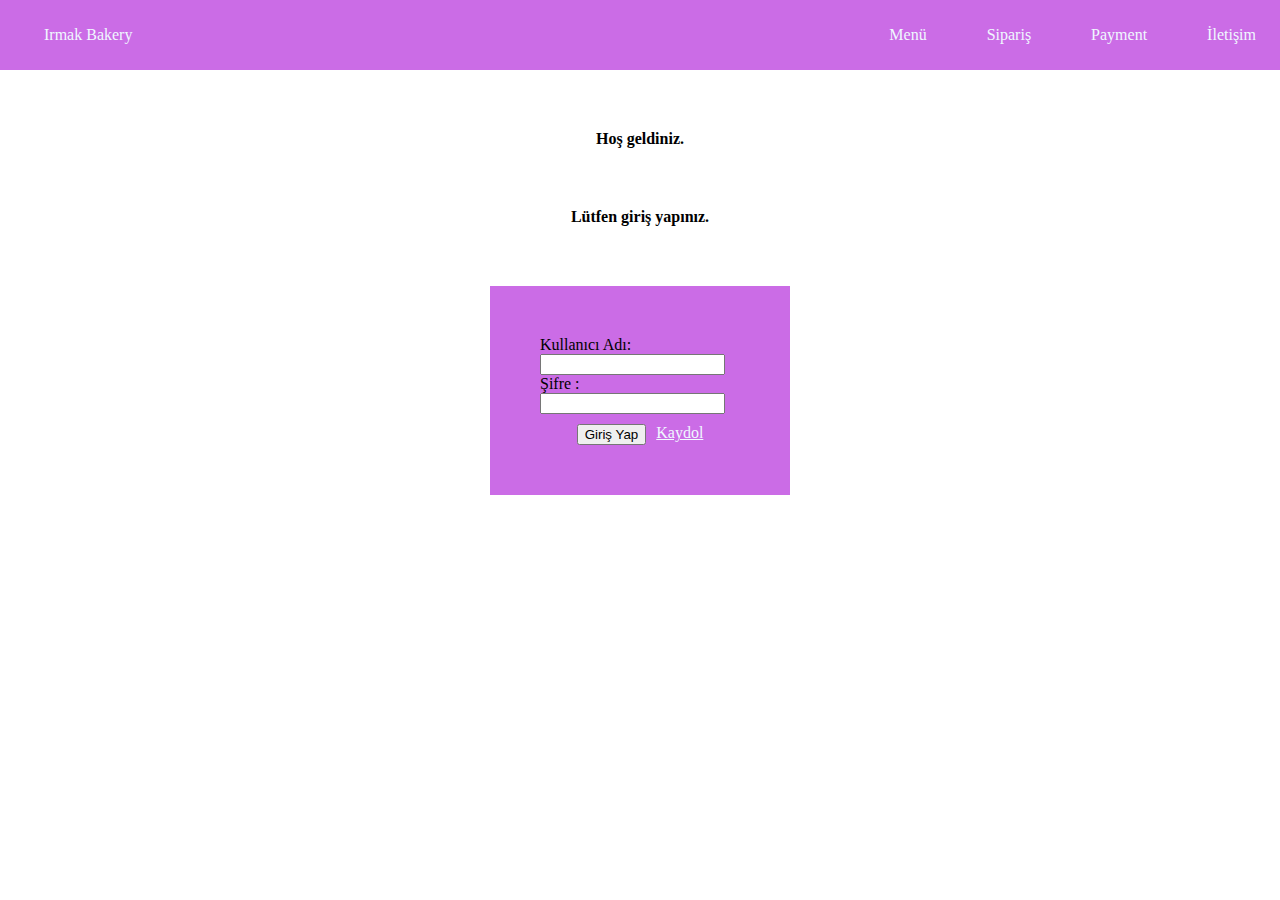
<file: index.html>
<!DOCTYPE html>
<html lang="tr">
<head>
    <title>Irmak Magnolia</title>
    <link rel="stylesheet" href="foodOrderStyle.css">
    <style>
    h1,h2{
       margin: 60px;
        text-align: center;
        font-family:cursive;
        font-size: medium;
    }
     .form{
       width:300px;
        display: block;
        margin: auto;
     
     }
     .formInside{
       background-color: #cb6ce6;
       padding: 50px;
     }
    
      .Enter{
          margin-top: 10px;
         display: flex;
         justify-content: center;
      }
      .Sign{
        padding-left: 10px;
        text-decoration: underline;
    
    }
      .Sign:hover{
        color:black;
        cursor: pointer;
      }
    

        
    </style>

</head>
<body>
   <section>
    <nav class="navbar">
        <a class="Slogan" href="#irmakbakery">Irmak Bakery</a>
        <ul class="MenuItems">
            <li><a class="EachItem" href="index.html">Menü</a></li>
            <li><a class="EachItem" href="Sipariş.html">Sipariş</a></li>
            <li><a class="EachItem" href="payment.html">Payment</a></li>
            <li><a class="EachItem" href="İletişim.html">İletişim</a></li>
        </ul>
        <div class="Hamburger" onclick="toggleMenu()">
            <span class="bar"></span>
            <span class="bar"></span>
            <span class="bar"></span>
            <span class="bar"></span>
        </div>
    </nav>
   </section>

   <section>

    <h1> Hoş geldiniz.</h1>
    <h2>Lütfen giriş yapınız.</h2>
    <div class="form">
    <form id="loginForm" class="formInside">
      <label class="message" for="username">Kullanıcı Adı:</label>
      <input type="text" id="username" name="username" required>
      <label class="şifre" for="şifre">Şifre :</label>
      <input type="text" id="şifre" name="şifre" required>
    <div class="Enter">
      <button  type="submit">Giriş Yap</button>
     <a  class="Sign " href="SignUp.html">Kaydol</a>
     </div>
    </form>
    </div>
   </section>
     
    <script src="script.js"></script>
</body>
</html>
</file>
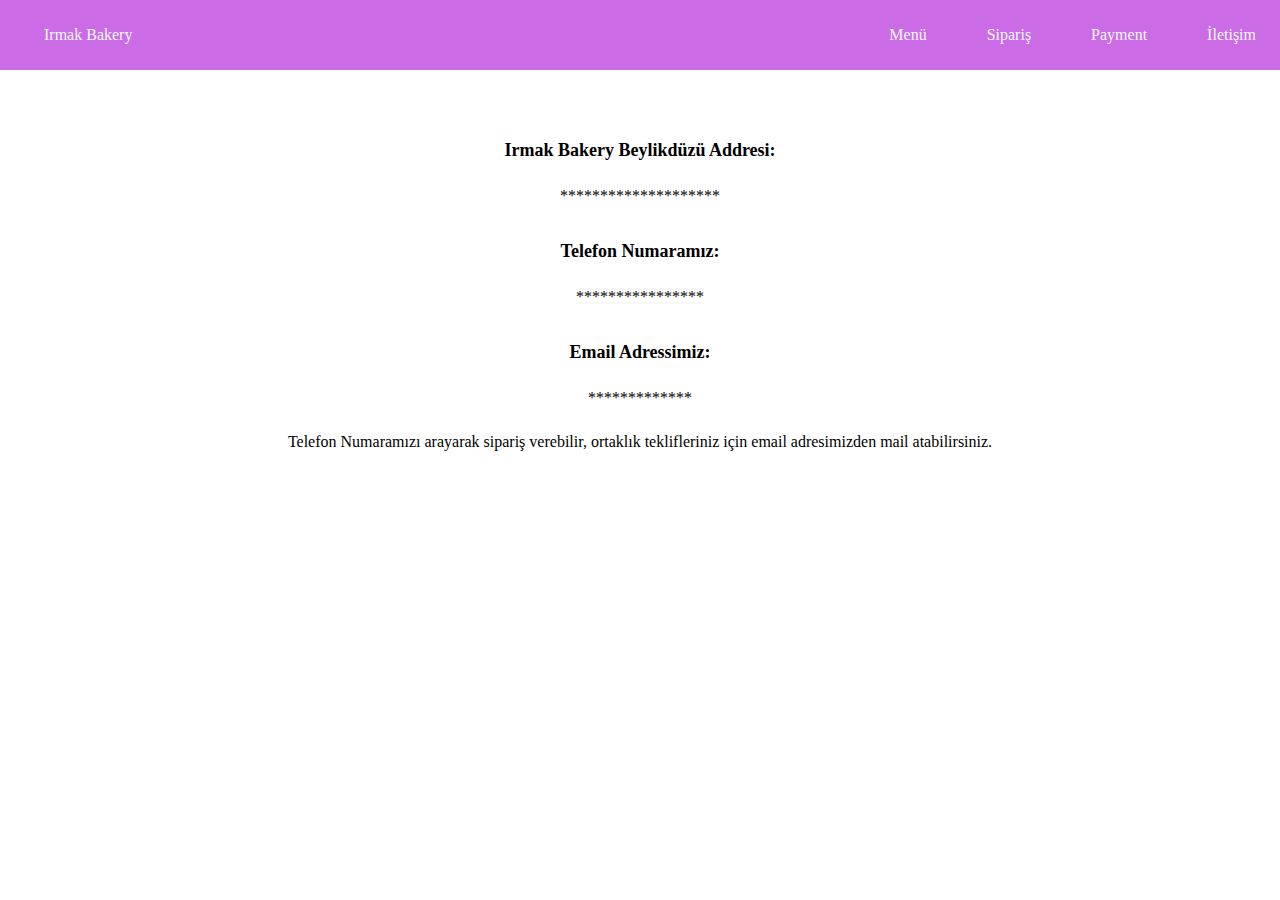
<file: İletişim.html>
<!DOCTYPE html>
<html lang="tr">
<head>
    <title>Irmak Magnolia</title>
    <link rel="stylesheet" href="foodOrderStyle.css">
    <style>
    .Mesaj{
        margin-top: 50px;
        text-align: center;
        font-family:cursive;
        font-size: medium;
    }
    p{
        padding-top:10px;
    }
    h1{
        font-size: large;
        padding-top: 20px;
    }
    </style>
</head>
<body>
   <section>
    <nav class="navbar">
        <a class="Slogan" href="#irmakbakery">Irmak Bakery</a>
        <ul class="MenuItems">
            <li><a class="EachItem" href="index.html">Menü</a></li>
            <li><a class="EachItem" href="Sipariş.html">Sipariş</a></li>
            <li><a class="EachItem" href="payment.html">Payment</a></li>
            <li><a class="EachItem" href="İletişim.html">İletişim</a></li>
        </ul>
        <div class="Hamburger" onclick="toggleMenu()">
            <span class="bar"></span>
            <span class="bar"></span>
            <span class="bar"></span>
        </div>
    </nav>
   </section>

   <section class="Mesaj">

    <h1>Irmak Bakery Beylikdüzü Addresi:</h1>
    <p>********************</p>
    <h1>Telefon Numaramız: </h1>
    <p>****************</p>
    <h1>Email Adressimiz:</h1>
    <p> *************</p>
    <p>Telefon Numaramızı arayarak sipariş verebilir, ortaklık teklifleriniz için email adresimizden mail atabilirsiniz.</p>


  
 

   </section>
     
   <script src="script.js"></script>
</body>
</html>
</file>
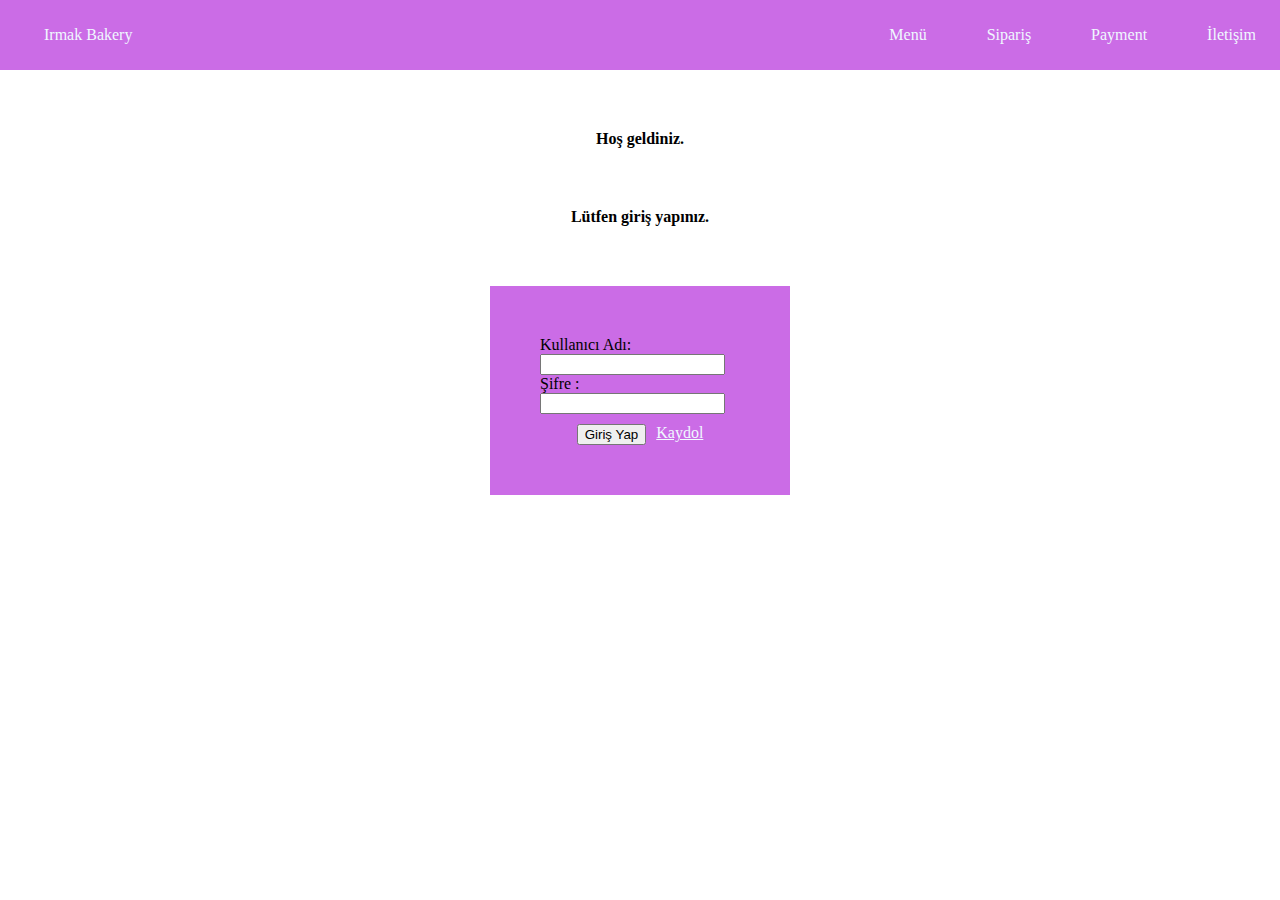
<file: Menu.html>
<!DOCTYPE html>
<html lang="tr">
<head>
    <title>Irmak Magnolia</title>
    <link rel="stylesheet" href="foodOrderStyle.css">
    <style>
    h1,h2{
       margin: 60px;
        text-align: center;
        font-family:cursive;
        font-size: medium;
    }
     .form{
       width:300px;
        display: block;
        margin: auto;
     
     }
     .formInside{
       background-color: #cb6ce6;
       padding: 50px;
     }
    
      .Enter{
          margin-top: 10px;
         display: flex;
         justify-content: center;
      }
      .Sign{
        padding-left: 10px;
        text-decoration: underline;
    
    }
      .Sign:hover{
        color:black;
        cursor: pointer;
      }
    

        
    </style>

</head>
<body>
   <section>
    <nav class="navbar">
        <a class="Slogan" href="#irmakbakery">Irmak Bakery</a>
        <ul class="MenuItems">
            <li><a class="EachItem" href="Menu.html">Menü</a></li>
            <li><a class="EachItem" href="Sipariş.html">Sipariş</a></li>
            <li><a class="EachItem" href="payment.html">Payment</a></li>
            <li><a class="EachItem" href="İletişim.html">İletişim</a></li>
        </ul>
        <div class="Hamburger" onclick="toggleMenu()">
            <span class="bar"></span>
            <span class="bar"></span>
            <span class="bar"></span>
            <span class="bar"></span>
        </div>
    </nav>
   </section>

   <section>

    <h1> Hoş geldiniz.</h1>
    <h2>Lütfen giriş yapınız.</h2>
    <div class="form">
    <form id="loginForm" class="formInside">
      <label class="message" for="username">Kullanıcı Adı:</label>
      <input type="text" id="username" name="username" required>
      <label class="şifre" for="şifre">Şifre :</label>
      <input type="text" id="şifre" name="şifre" required>
    <div class="Enter">
      <button  type="submit">Giriş Yap</button>
     <a  class="Sign " href="SignUp.html">Kaydol</a>
     </div>
    </form>
    </div>
   </section>
     
    <script src="script.js"></script>
</body>
</html>
</file>
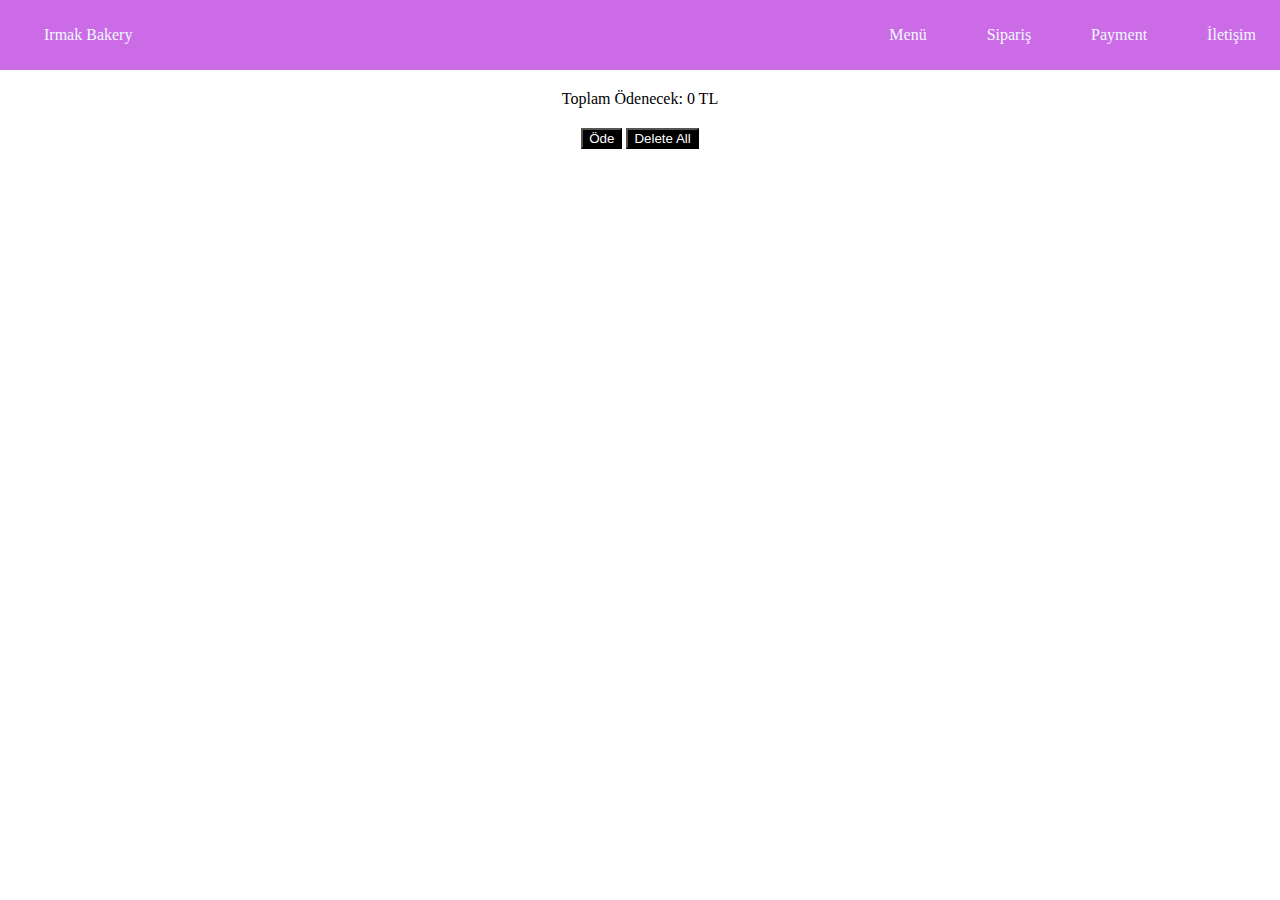
<file: payment.html>
<!DOCTYPE html>
<html lang="tr">
<head>
    <title>Irmak Magnolia</title>
    <link rel="stylesheet" href="foodOrderStyle.css">
 <style>
     .pay{
          display:block;
          text-align: center;
    }
    p{
        color: black;
        margin: 20px;
    }
    button{
        background-color: black;
        color: white;
    }

 </style>    
 <script src="Sipariş.js"></script>

</head>
<body>
    <section>
     <nav class="navbar">
         <a class="Slogan" href="#irmakbakery">Irmak Bakery</a>
         <ul class="MenuItems">
             <li><a class="EachItem" href="index.html">Menü</a></li>
             <li><a class="EachItem" href="Sipariş.html">Sipariş</a></li>
             <li><a class="EachItem" href="payment.html">Payment</a></li>
             <li><a class="EachItem" href="İletişim.html">İletişim</a></li>
         </ul>
         <div class="Hamburger" onclick="toggleMenu()">
             <span class="bar"></span>
             <span class="bar"></span> 
             <span class="bar"></span>
             <span class="bar"></span>
         </div>
     </nav>
    </section>

      <div class="pay">
     <p id="Alınanlar">The things you buy:</p>
      <p id="Ödenecek">Need to pay:</p>
      <button  id="öde">Öde</button>
      <button id="btnDelete">Delete All</button>
     <div>
        <script src="script.js"></script>
</body>
<footer>

  

</footer>
</html>
</file>
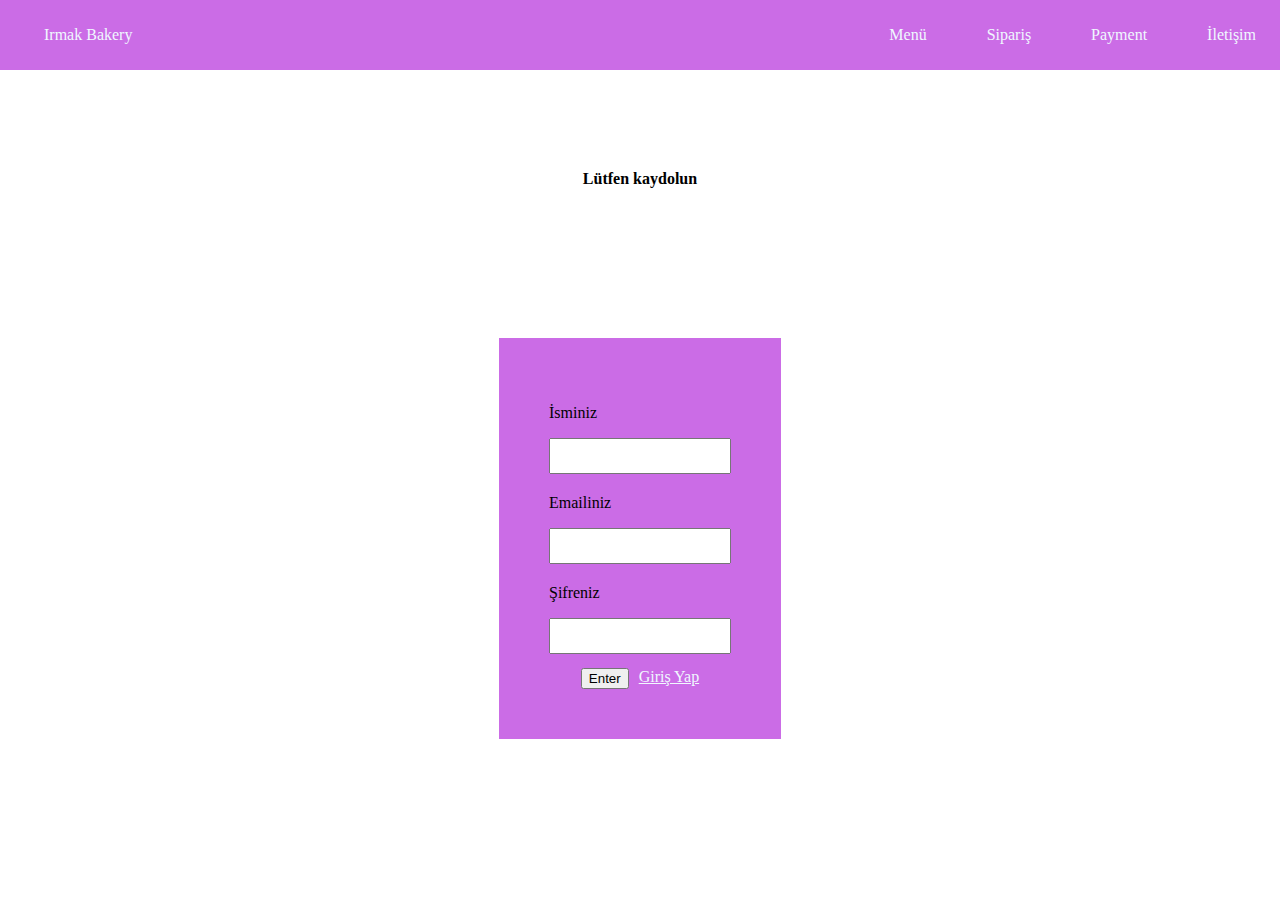
<file: SignUp.html>
<!DOCTYPE html>
<html lang="tr">
<head>
    <title>Irmak Magnolia</title>
    <link rel="stylesheet" href="foodOrderStyle.css">
    <style>
    h1{
       margin: 100px;
        text-align: center;
        font-family:cursive;
        font-size: medium;
    }
    .form{
          display: flex;
          justify-content: center;
          padding-top:50px;
     }
     .formInside{
        position: absolute;
        background-color: #cb6ce6;
        padding: 50px;

     }
      textarea{
         resize:none;
      }
      .Enter{
          margin-top: 10px;
         display: flex;
         justify-content: center;
      }
      .Sign{
        padding-left: 10px;
        text-decoration: underline;
    
    }
      .Sign:hover{
        color:white;
        cursor: pointer;
      }
    

        
    </style>
</head>
<body>
   <section>
    <nav class="navbar">
        <a class="Slogan" href="#irmakbakery">Irmak Bakery</a>
        <ul class="MenuItems">
            <li><a class="EachItem" href="index.html">Menü</a></li>
            <li><a class="EachItem" href="Sipariş.html">Sipariş</a></li>
            <li><a class="EachItem" href="payment.html">Payment</a></li>
            <li><a class="EachItem" href="İletişim.html">İletişim</a></li>
        </ul>
        <div class="Hamburger" onclick="toggleMenu()">
            <span class="bar"></span>
            <span class="bar"></span>
            <span class="bar"></span>
            <span class="bar"></span>
        </div>
    </nav>
   </section>

   <section>

      
    <h1>Lütfen kaydolun</h2>

    <form class="form">
     <div class="formInside">
    <p> İsminiz</p>
   <textarea> </textarea>
   <p> Emailiniz</p>
   <textarea> </textarea>
    <p> Şifreniz</p>
   <textarea></textarea>
   <div class="Enter">
     <button class="btn">Enter</button>
     <a  class="Sign " href="index.html">Giriş Yap</a>
   </div>
     </div>
    </form>

   </section>
     
   <script src="script.js"></script>
</body>
</html>
</file>
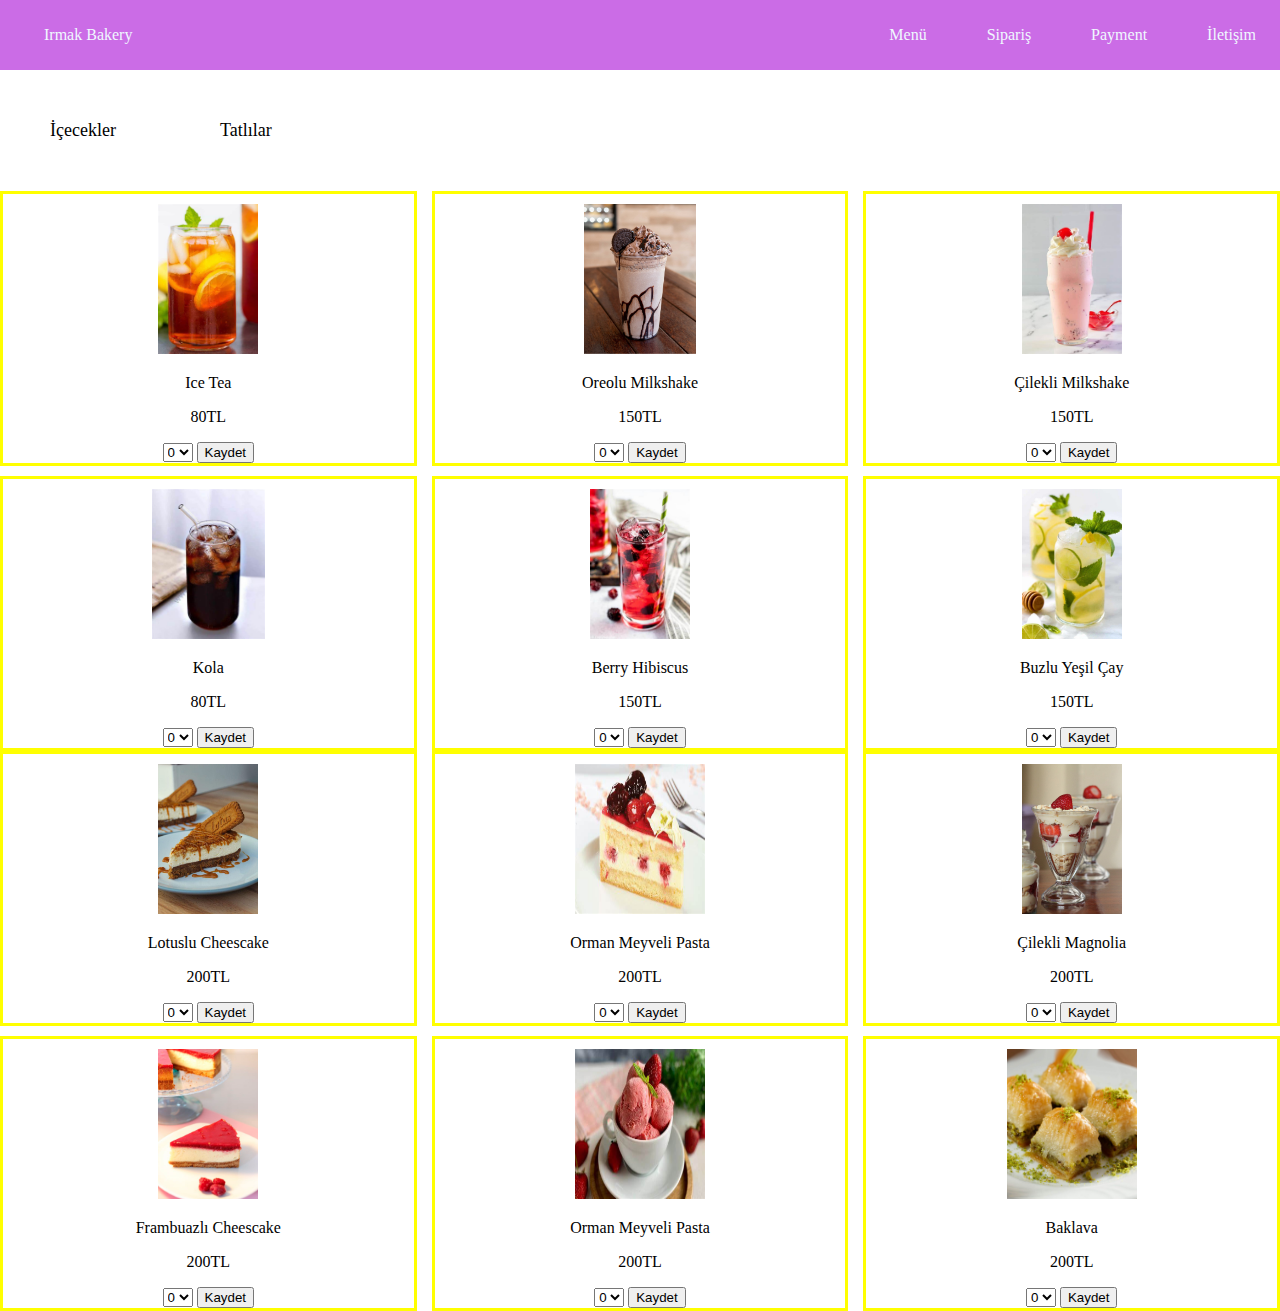
<file: Sipariş.html>
<!DOCTYPE html>
<html lang="tr">
<head>
    <title>Irmak Magnolia</title>
    <link rel="stylesheet" href="foodOrderStyle.css">
    <style>
    #Seçenekler{
      color:black;
      font-size:large;
       display: inline-block;
       padding: 50px;
    }
    #Seçenekler:hover{
      color:red;
      cursor: pointer;
    }
    img{
      max-width: 130px;
      height: 150px;
    }
    .içecekler{  
      display: flex;
      flex-wrap: wrap;
      gap:10px;
      justify-content:space-between;
    
    }
    .İçecek{
      padding-top: 10px;
      flex: 0 0 calc(33.33% - 10px);
      box-sizing: border-box;
      border-color: yellow;
      border-style: solid;
      text-align: center;
    }

    .tatlılar{
      display: flex;
      flex-wrap: wrap;
      gap:10px;
      justify-content:space-between;
    }
  .tatlı{
    padding-top:10px ;
    flex: 0 0 calc(33.33% - 10px);
      box-sizing: border-box;
      border-color: yellow;
      border-style: solid;
      text-align: center;
  }

    </style>
    <script src="Sipariş.js"></script>
</head>
<body>
  <header>
   <section>
    <nav class="navbar">
        <a class="Slogan" href="#irmakbakery">Irmak Bakery</a>
        <ul class="MenuItems">
            <li><a class="EachItem" href="index.html">Menü</a></li>
            <li><a class="EachItem" href="Sipariş.html">Sipariş</a></li>
            <li><a class="EachItem" href="payment.html">Payment</a></li>
            <li><a class="EachItem" href="İletişim.html">İletişim</a></li>
        </ul>
        <div class="Hamburger" onclick="toggleMenu()">
            <span class="bar"></span>
            <span class="bar"></span>
            <span class="bar"></span>
            <span class="bar"></span>
        </div>
    </nav>
   </section>
  </header>

   <a id="Seçenekler" href="#İçecekler">İçecekler </a> 
   <a id="Seçenekler" href="#Tatlılar">Tatlılar</a>

   <section id="İçecekler" class="içecekler">
    <div class="İçecek">
     
      <img src="Resimler/Ice Tea.jpg" alt="Ice Tea">
      <p>Ice Tea</p>
      <p> 80TL</p>
      <select>
        <option value="0">0</option>
       <option value="1">1</option>
       <option value="2">2</option>
       <option value="3">3</option>
       <option value="4">4</option>
       <option value="5">5</option>
      </select>
      <button class="IceTeaKaydet">Kaydet</button>
      

    </div>
    <div class="İçecek">
      <img src="Resimler/Oreo-Nutella-Milkshake.jpg" alt="Oreo ve Nutellalı Milkshake">
      <p>Oreolu Milkshake</p>
      <p>150TL</p>
      <select>
        <option value="0">0</option>
       <option value="1">1</option>
       <option value="2">2</option>
       <option value="3">3</option>
       <option value="4">4</option>
       <option value="5">5</option>
      </select>
      <button class="OreoluKaydet">Kaydet</button>



    </div>
    <div class="İçecek">

      <img src="Resimler/MilkshakeÇilekli.jpg" alt="Çilekli Milkshake">
      <p>Çilekli Milkshake</p>
       <p>150TL</p>
      <select>
        <option value="0">0</option>
       <option value="1">1</option>
       <option value="2">2</option>
       <option value="3">3</option>
       <option value="4">4</option>
       <option value="5">5</option>
      </select>
      <button class="ÇilekliMİlkshakeKaydet">Kaydet</button>

    </div>
     <div class="İçecek">
      <img src="Resimler/Kola.jpg" alt="Kola">
      <p>Kola</p>
      <p>80TL</p>
      <select>
        <option value="0">0</option>
       <option value="1">1</option>
       <option value="2">2</option>
       <option value="3">3</option>
       <option value="4">4</option>
       <option value="5">5</option>
      </select>
      <button class="KolaKaydet">Kaydet</button>

     </div>
     <div class="İçecek">
      <img src="Resimler/Berry Hibiscus.jpg" alt="Berry Hibiscus">
      <p>Berry Hibiscus</p>
      <p>150TL</p>
      <select>
        <option value="0">0</option>
       <option value="1">1</option>
       <option value="2">2</option>
       <option value="3">3</option>
       <option value="4">4</option>
       <option value="5">5</option>
      </select>
      <button class="BerryKaydet">Kaydet</button>


     </div>


     <div class="İçecek">
      <img src="Resimler/iced green tea.jpg" alt="Iced Green Tea">
      <p>Buzlu Yeşil Çay</p>
      <P>150TL</P>
      <select>
        <option value="0">0</option>
       <option value="1">1</option>
       <option value="2">2</option>
       <option value="3">3</option>
       <option value="4">4</option>
       <option value="5">5</option>
      </select>
      <button class="GreenKaydet">Kaydet</button>


     </div>
    </section>
      
   <section id="Tatlılar" class="tatlılar">
    <div class="tatlı">
      <img src="Resimler/Lotuslu Cheescake.jpg" alt="Lotuslu Cheescake">
      <p>Lotuslu Cheescake</p>
      <p>200TL</p>
      <select>
        <option value="0">0</option>
       <option value="1">1</option>
       <option value="2">2</option>
       <option value="3">3</option>
       <option value="4">4</option>
       <option value="5">5</option>
      </select>
      <button class="LotusluKaydet">Kaydet</button>
    
    </div>
    <div class="tatlı">
      <img src="Resimler/OIP.jpg" alt="Meyveli Pasta">
      <p>Orman Meyveli Pasta</p>
      <p>200TL</p>
      <select>
        <option value="0">0</option>
       <option value="1">1</option>
       <option value="2">2</option>
       <option value="3">3</option>
       <option value="4">4</option>
       <option value="5">5</option>
      </select>
      <button class="MeyveliPastaKaydet">Kaydet</button>
    </div>
    <div class="tatlı">
      <img src="Resimler/Çilekli Magnolia.jpg" alt="Çilekli Magnolia">
      <p>Çilekli Magnolia</p>
      <p>200TL</p>
      <select>
        <option value="0">0</option>
       <option value="1">1</option>
       <option value="2">2</option>
       <option value="3">3</option>
       <option value="4">4</option>
       <option value="5">5</option>
      </select>
      <button class="ÇilekliMagnoliaKaydet">Kaydet</button>
    </div>
     <div class="tatlı">
      <img src="Resimler/FrambuazlıCheescake.jpg" alt="FrambuazlıCheescake">
      <p>Frambuazlı Cheescake</p>
      <p>200TL</p>
      <select>
        <option value="0">0</option>
       <option value="1">1</option>
       <option value="2">2</option>
       <option value="3">3</option>
       <option value="4">4</option>
       <option value="5">5</option>
      </select>
      <button class="FrambuazlıCheescakeKaydet">Kaydet</button>


     </div>
     <div class="tatlı">
      <img src="Resimler/ÇilekliDondurma.jpg" alt="Meyveli Pasta">
      <p>Orman Meyveli Pasta</p>
      <p>200TL</p>
      <select>
        <option value="0">0</option>
       <option value="1">1</option>
       <option value="2">2</option>
       <option value="3">3</option>
       <option value="4">4</option>
       <option value="5">5</option>
      </select>
      <button class="ÇilekliDondurmaKaydet">Kaydet</button>


     </div>
     <div class="tatlı">
      <img src="Resimler/baklava.jpg" alt="Baklava">
      <p>Baklava</p>
      <p>200TL</p>
      <select>
        <option value="0">0</option>
       <option value="1">1</option>
       <option value="2">2</option>
       <option value="3">3</option>
       <option value="4">4</option>
       <option value="5">5</option>
      </select>
      <button class="BaklavaKaydet">Kaydet</button>      

      </div>
    </section>
    <script src="script.js"></script>
</body>
</html>
</file>
<file: foodOrderStyle.css>
body {
    margin: 0;
    padding: 0;
    box-sizing: border-box;
}

li {
    list-style: none;
}

a {
    text-decoration: none;
    color: aliceblue;
}

.EachItem:hover {
    color: black;
    cursor: pointer;
}

.Slogan {
    margin-left: 20px;
}

.navbar {
    background-color: #cb6ce6;
    min-height: 70px;
    display: flex;
    justify-content: space-between;
    align-items: center;
    padding: 0 24px;
}

.MenuItems {
    display: flex;
    justify-content: space-between;
    align-items: center;
    gap: 60px;
}

.Hamburger {
    display: none;
    cursor: pointer;
}

.bar {
    display: block;
    width: 25px;
    height: 3px;
    margin: 5px auto;
    background-color: black;
    transition: all 0.3s ease-in-out;
}

@media (max-width: 500px) {
    .Hamburger {
        display: block;
    }

    .Hamburger.active .bar:nth-child(2) {
        opacity: 0;
    }

    .Hamburger.active .bar:nth-child(1) {
        transform: translateY(8px) rotate(45deg);
    }

    .Hamburger.active .bar:nth-child(3) {
        transform: translateY(-8px) rotate(-45deg);
    }

    .MenuItems {
        position: fixed;
        left: -100%;
        top: 70px;
        flex-direction: column;
        width: 100%;
        text-align: center;
        transition: 0.3s;
        background-color: #cb6ce6;
        padding: 20px 0;
    }

    .EachItem {
        margin: 16px 0;
        color: white;
    }

    .MenuItems.active {
        left: 0;
    }
   .EachItem:hover{
     color: black;
     cursor: pointer;
   }
}
</file>
